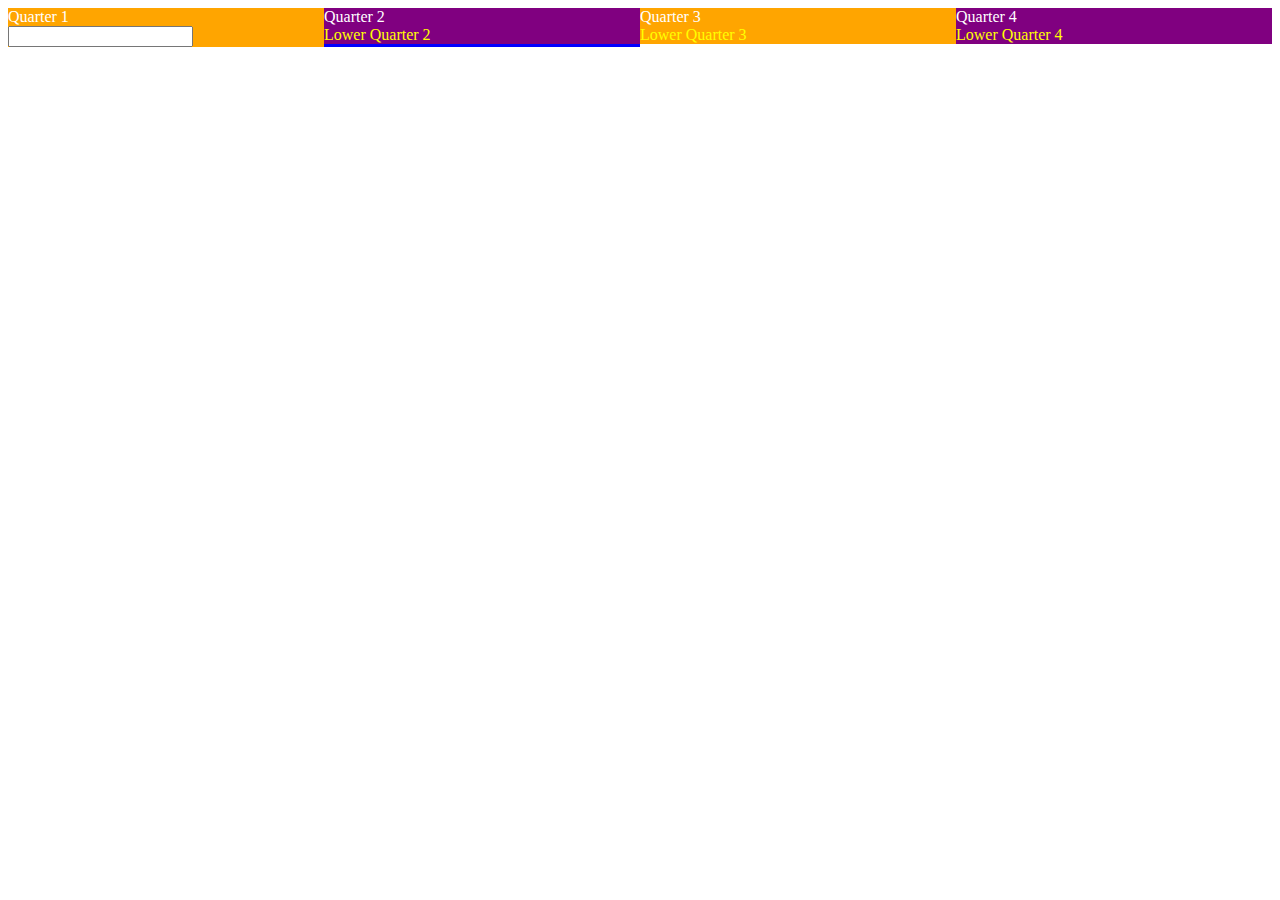
<file: index.html>
<html>
	<head>
		<link rel="stylesheet" type="text/css" href="css/style.css">
	<body>
		<div id='page' class='upper'>
			<div id='half'>
				<div id='quarter'>
					Quarter 1
				</div>
				<div id='quarter2'>
					Quarter 2
				</div>
			</div>
			<div id='second'>
				<div id='quarter3'>
					Quarter 3
				</div>
				<div id='quarter4'>
					Quarter 4
				</div>
			</div>
		</div>
		<div id='page' class='lower'>
			<div id='half'>
				<div id='quarter'>
					<input type="password" />
				</div>
				<div id='quarter2'>
					Lower Quarter 2
				</div>
			</div>
			<div id='second'>
				<div id='quarter3'>
					Lower Quarter 3
				</div>
				<div id='quarter4'>
					Lower Quarter 4
				</div>
			</div>
		</div>
	</body>
</html>
</file>
<file: css/style.css>
#page {
	width: 100%;
	color: white;
}

#half {
	width: 50%;
	float: left;
	background-color: blue;
}

.lower {
	color: yellow!important;
}

#second {
	width: 50%;
	float: right;
	background-color: green;
}

#quarter, #quarter3 {
	width: 50%;
	background-color: orange;
	float: left;
}

#quarter2, #quarter4 {
	width: 50%;
	background-color: purple;
	float: right;
}
</file>
